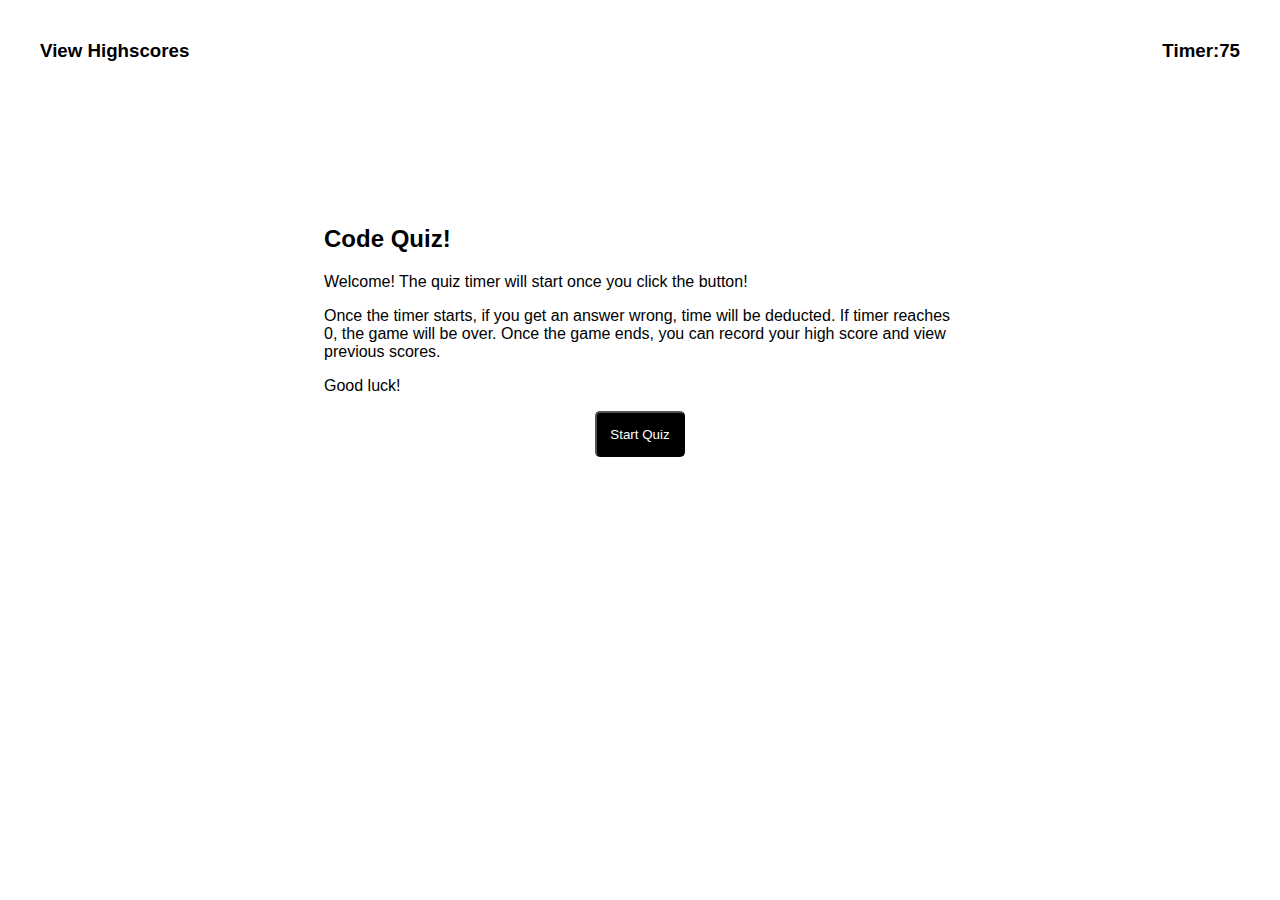
<file: index.html>
<!DOCTYPE html>
<html lang="en">
  <head>
    <meta charset="UTF-8" />
    <meta http-equiv="X-UA-Compatible" content="IE=edge" />
    <meta name="viewport" content="width=device-width, initial-scale=1.0" />
    <link
      href="https://cdn.jsdelivr.net/npm/bootstrap@5.0.0-beta3/dist/css/bootstrap.min.css"
      rel="stylesheet"
      integrity="sha384-eOJMYsd53ii+scO/bJGFsiCZc+5NDVN2yr8+0RDqr0Ql0h+rP48ckxlpbzKgwra6"
      crossorigin="anonymous"
    />
    <link rel="stylesheet" href="./css/style.css" />
    <script src="https://ajax.googleapis.com/ajax/libs/jquery/3.5.1/jquery.min.js"></script>
    <title>Code Quiz</title>
  </head>

  <body>
    <header>
      <h3>View Highscores</h3>
      <h3 id="timer-container">Timer: <span id="timer">75</span></h3>
    </header>
    <section>
      <h2 id="question">Code Quiz!</h2>
      <p>Welcome! The quiz timer will start once you click the button!</p>
      <p>
        Once the timer starts, if you get an answer wrong, time will be
        deducted. If timer reaches 0, the game will be over. Once the game ends,
        you can record your high score and view previous scores.
      </p>
      <p>Good luck!</p>
      <button>Start Quiz</button>
    </section>

    <script src="js/script.js"></script>
  </body>
</html>
</file>
<file: css/style.css>
/* Stylesheet */
*{
    font-family: Verdana, sans-serif;
}

header > h3{
    display: inline-flex;
    margin: 2rem;
}

section{
    width: 50%;
    margin: 0 auto;
    margin-top: 5%;
    padding: 3rem;
}

#timer-container{
    float:right;
    margin-right: 2rem;
}

button{
    display: block;
    margin: 0 auto;
    color: white;
    background-color: black;
    padding: 0.85rem;
    border-radius: 5px;
    text-decoration: none;
}

ul > li > button{
    padding: 0.55rem;
    background-color: white;
    color: black;
    border: 2px solid black;
    transition:all 0.6s;
}

ul > li > button:hover{
    padding: 0.55rem;
    background-color: black;
    color: white;
}

ul > li{
    list-style-type: none;
    margin: 0 auto;
    margin-top: 1rem;
    display: block;
}

ul{
    margin-top: 3rem;
}
</file>
